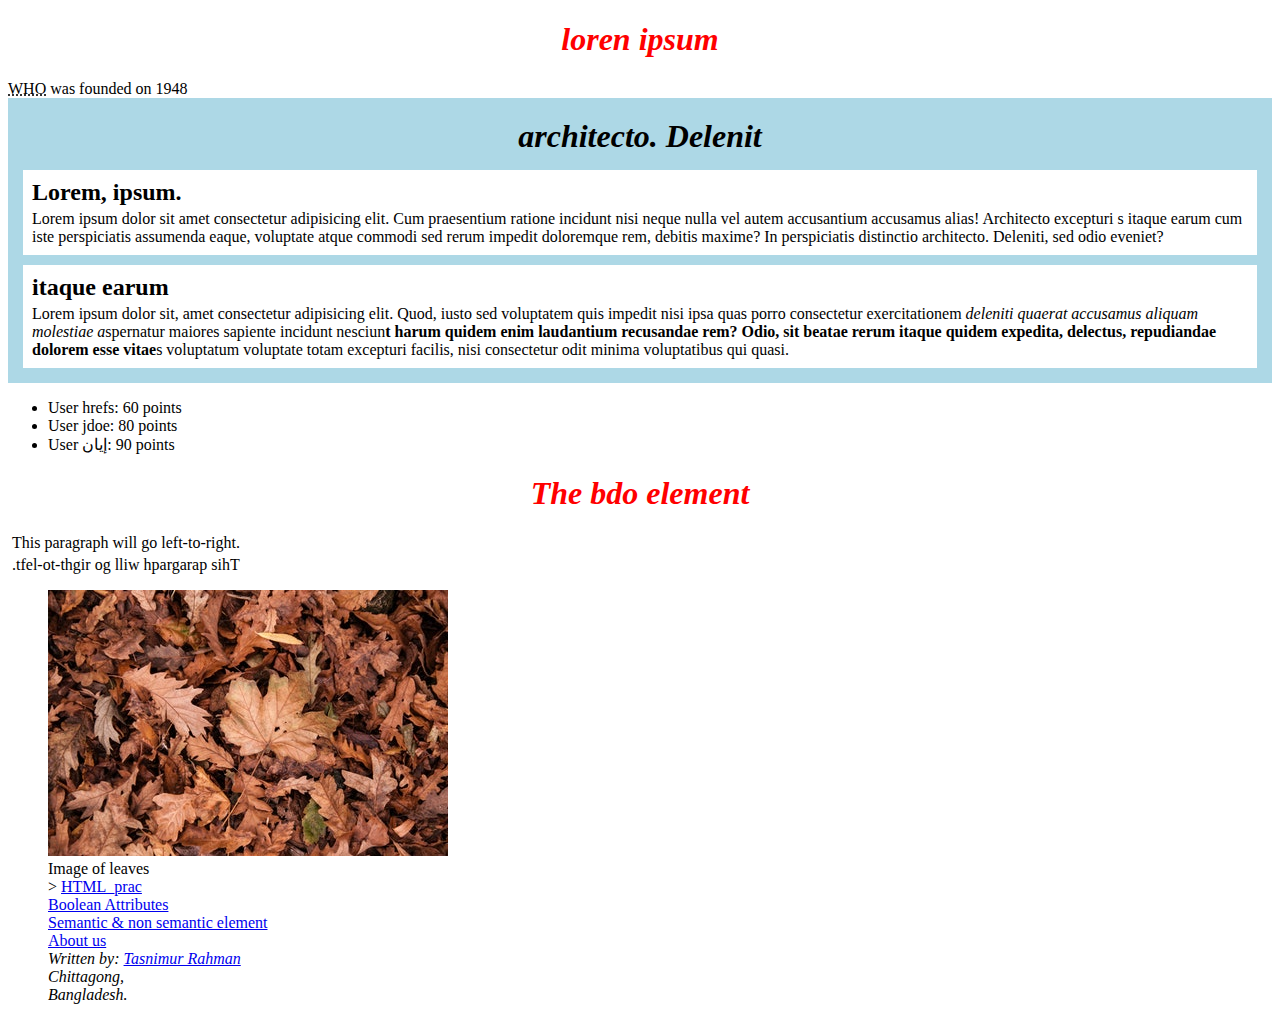
<file: index.html>
<!DOCTYPE html>
<html lang="en">
<head>
	<meta charset="UTF-8">
	<meta name="viewport" content="width=device-width, initial-scale=1.0">
	<title>homepage</title>
	<link rel="stylesheet" type="text/css" href="css/style.css">
</head>
<body>
	<h1>loren ipsum</h1>
	<abbr title="World Health Organization">WHO</abbr> was founded on 1948
	<article class="all-browser">
		<h1 style="color: black;"> architecto. Delenit</h1>
	<article class="browser">
		<h2>Lorem, ipsum.</h2>
	<p>Lorem ipsum dolor sit amet consectetur adipisicing elit. Cum praesentium ratione incidunt nisi neque nulla vel autem accusantium accusamus alias! Architecto excepturi s itaque earum cum iste perspiciatis assumenda eaque, voluptate atque commodi sed rerum impedit doloremque rem, debitis maxime? In perspiciatis distinctio architecto. Deleniti, sed odio eveniet?</p>
</article>
<article class="browser">
	<h2>itaque earum </h2>
	<p>Lorem ipsum dolor sit, amet consectetur adipisicing elit. Quod, iusto sed voluptatem quis impedit nisi ipsa quas porro consectetur exercitationem<i> deleniti quaerat accusamus aliquam molestiae a</i>spernatur maiores sapiente incidunt nesciun<b>t harum quidem enim laudantium recusandae rem? Odio, sit beatae rerum itaque quidem expedita, delectus, repudiandae dolorem esse vitae</b>s voluptatum voluptate totam excepturi facilis, nisi consectetur odit minima voluptatibus qui quasi.</p>
	</article>
	</article>
	<ul>
  <li>User <bdi>hrefs</bdi>: 60 points</li>
  <li>User <bdi>jdoe</bdi>: 80 points</li>
  <li>User <bdi>إيان</bdi>: 90 points</li>
</ul>
    <h1>The bdo element</h1>

<p>This paragraph will go left-to-right.</p>  
<p><bdo dir="rtl">This paragraph will go right-to-left.</bdo></p>  
	<figure>
		<img src="images/leave.jpg" alt="leave" title="leave">
		<figcaption>Image of leaves</figcaption
	</figure>>
	<a href="pages/html_prac.html">HTML_prac</a><br>
	<a href="pages/list_boolean-attribute.html">Boolean Attributes</a><br>
	<a href="pages/table.html" target="_blank">Semantic & non semantic element</a>	<br>
	<a href="pages/about.html">About us</a>
	<address>
		Written by: <a href="mailto:tasnimurrahman27@gmail.com">Tasnimur Rahman</a>
		<br>
		Chittagong,<br>
		Bangladesh.
	</address>
	
</body>
</html>
</file>
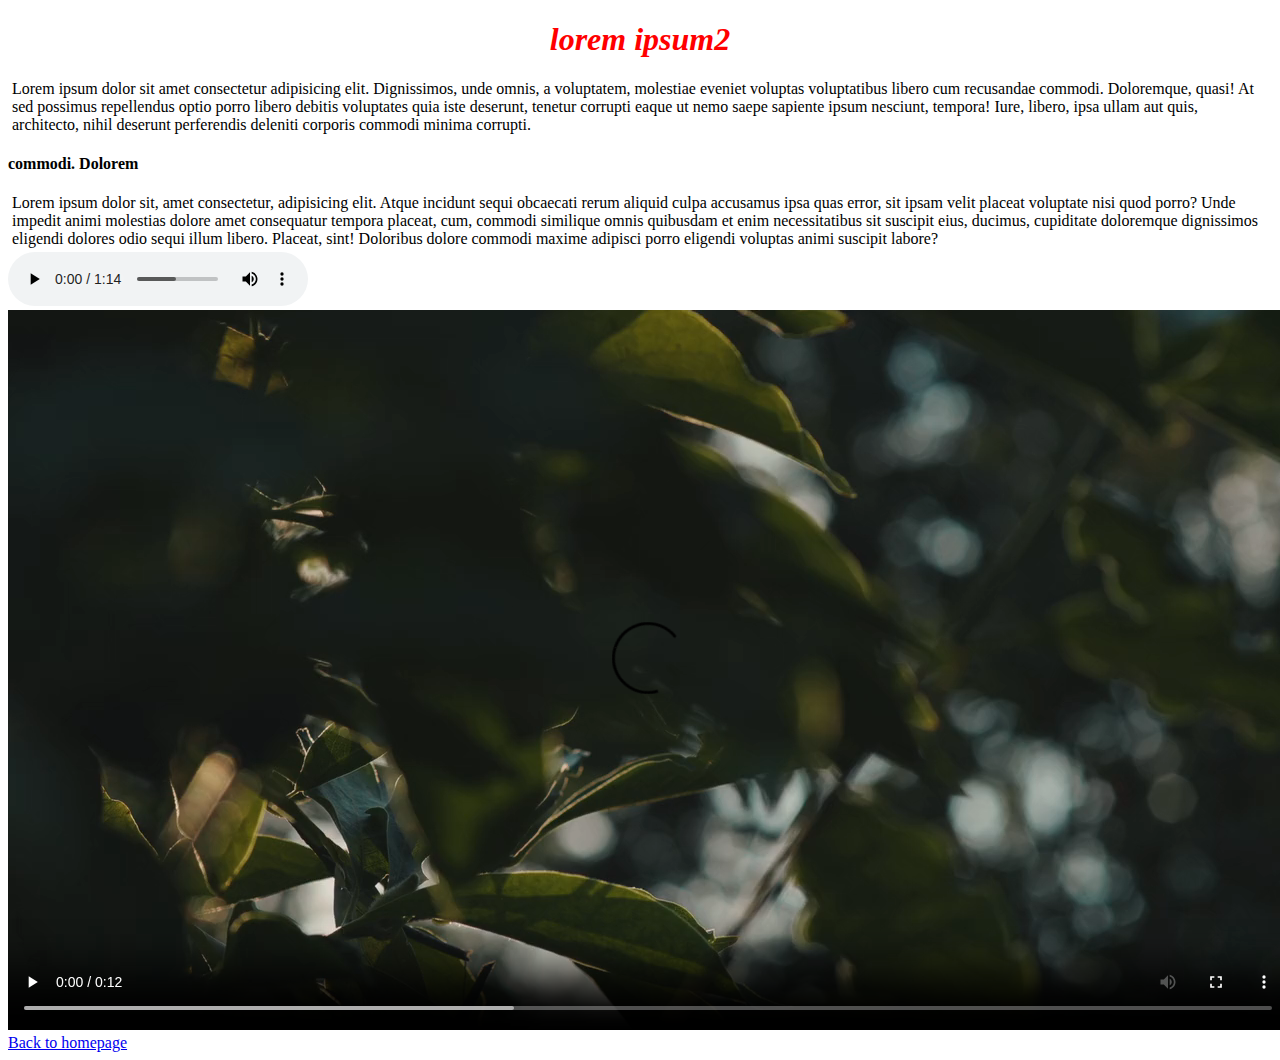
<file: pages/about.html>
<!DOCTYPE html>
<html lang="en">
<head>
	<meta charset="UTF-8">
	<meta name="viewport" content="width=device-width, initial-scale=1.0">
	<title>about us</title>
	<link rel="stylesheet" type="text/css" href="../css/style.css">
</head>
<body>
	<h1>lorem ipsum2</h1>
	<p>Lorem ipsum dolor sit amet consectetur adipisicing elit. Dignissimos, unde omnis, a voluptatem, molestiae eveniet voluptas voluptatibus libero cum recusandae commodi. Doloremque, quasi! At sed possimus repellendus optio porro libero debitis voluptates quia iste deserunt, tenetur corrupti eaque ut nemo saepe sapiente ipsum nesciunt, tempora! Iure, libero, ipsa ullam aut quis, architecto, nihil deserunt perferendis deleniti corporis commodi minima corrupti.</p>
	<aside>
		<h4> commodi. Dolorem</h4>
		<p>Lorem ipsum dolor sit, amet consectetur, adipisicing elit. Atque incidunt sequi obcaecati rerum aliquid culpa accusamus ipsa quas error, sit ipsam velit placeat voluptate nisi quod porro? Unde impedit animi molestias dolore amet consequatur tempora placeat, cum, commodi similique omnis quibusdam et enim necessitatibus sit suscipit eius, ducimus, cupiditate doloremque dignissimos eligendi dolores odio sequi illum libero. Placeat, sint! Doloribus dolore commodi maxime adipisci porro eligendi voluptas animi suscipit labore?</p>
	</aside>
	<audio src="../audios/nature.mp3" controls title="leave"></audio>
	<video src="../videos/leaves.mp4" controls title="leave"></video><br>
	<a href="../index.html">Back to homepage</a>
	
</body>
</html>
</file>
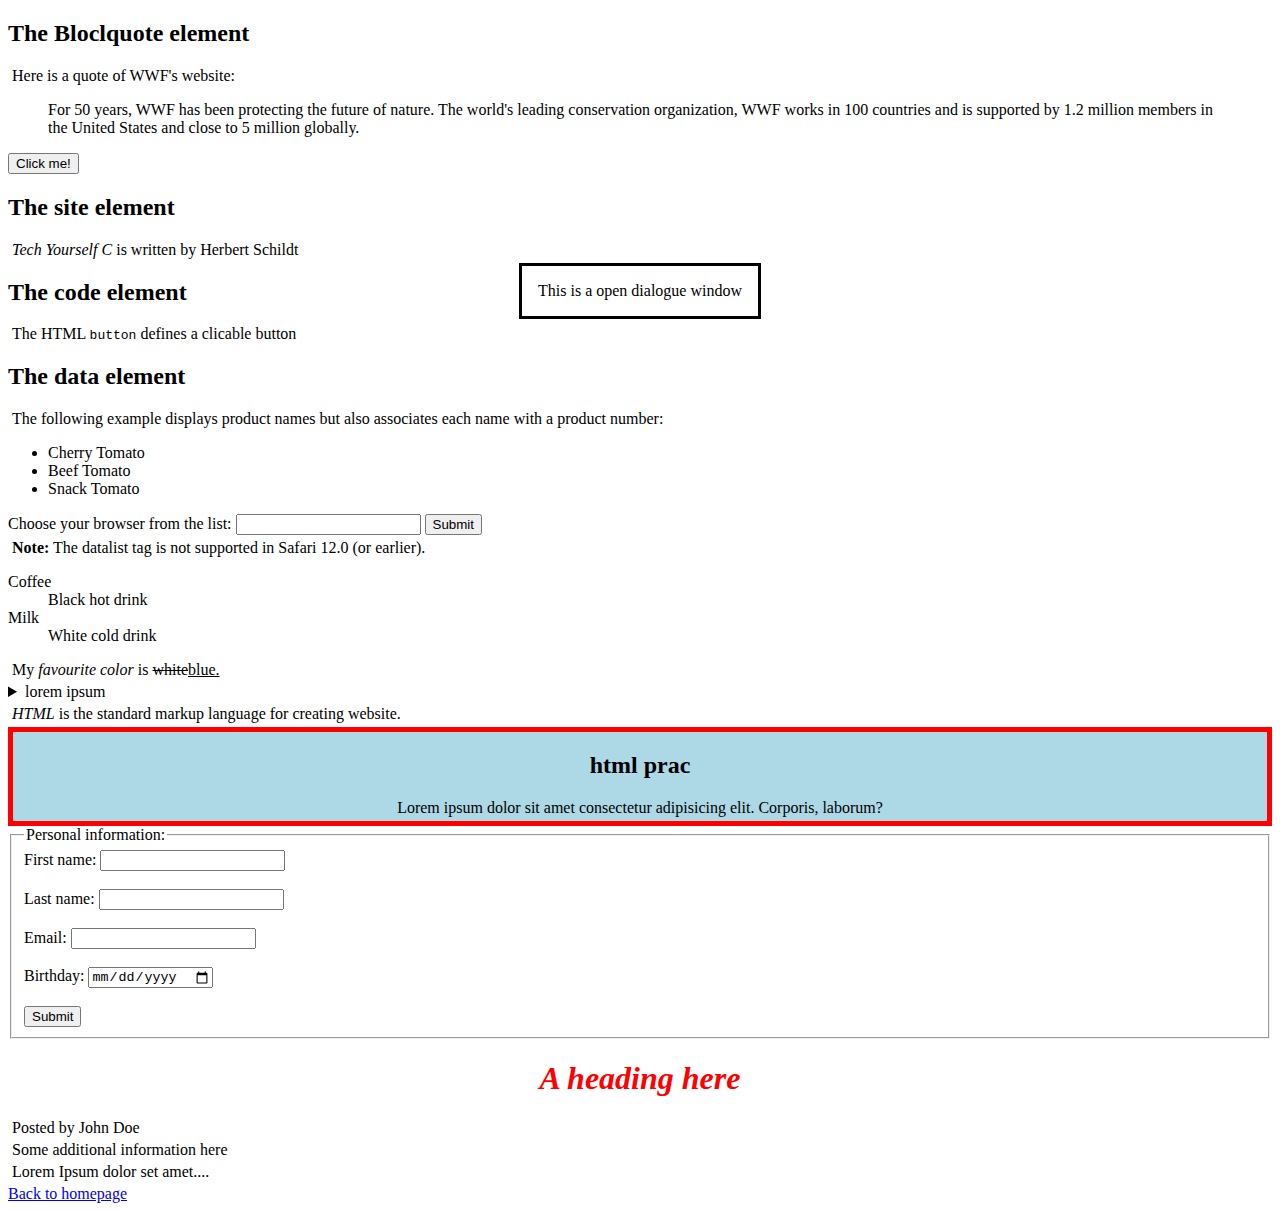
<file: pages/html_prac.html>
<!DOCTYPE html>
<html lang="en">
<head>
	<meta charset="UTF-8">
	<meta name="viewport" content="width=device-width, initial-scale=1.0">
	<title>HTML_prac</title>
	<link rel="stylesheet" type="text/css" href="../css/style.css">

</head>
<body>
	<h2>The Bloclquote element</h2>
	<p>Here is a quote of WWF's website:</p>

	<blockquote cite="http://www.worldwildlife.org/who/index.html">
     For 50 years, WWF has been protecting the future of nature. The world's leading conservation organization, WWF works in 100 countries and is supported by 1.2 million members in the United States and close to 5 million globally.
     </blockquote>
     <button type="button">Click me!</button>
     <h2>The site element</h2>
     <p><cite>Tech Yourself C</cite> is written by Herbert Schildt</p>
     <dialog open>This is a open dialogue window</dialog>
     <h2>The code element</h2>
     <p>The HTML <code>button</code> defines a clicable button</p>

     <h2>The data element</h2>

<p>The following example displays product names but also associates each name with a product number:</p>

<ul>
  <li><data value="21053">Cherry Tomato</data></li>
  <li><data value="21054">Beef Tomato</data></li>
  <li><data value="21055">Snack Tomato</data></li>
</ul>
<form action="/action_page.php" method="get">
  <label for="browser">Choose your browser from the list:</label>
  <input list="browsers" name="browser" id="browser">
  <datalist id="browsers">
    <option value="Edge">
    <option value="Firefox">
    <option value="Chrome">
    <option value="Opera">
    <option value="Safari">
  </datalist>
  <input type="submit">
</form>

<p><strong>Note:</strong> The datalist tag is not supported in Safari 12.0 (or earlier).</p>

<dl>
  <dt>Coffee</dt>
  <dd>Black hot drink</dd>
  <dt>Milk</dt>
  <dd>White cold drink</dd>
</dl>
<p>My <em>favourite color</em> is <del>white</del><ins>blue.</ins></p>
	<details>
		<summary>lorem ipsum</summary>
		<p>Lorem ipsum dolor sit amet consectetur adipisicing elit. Exercitationem porro dolores nulla eum quae impedit arch</p>
		<hr>


	  <p>itecto earum culpa consequatur perspiciatis. Dolores necessitatibus corporis eum fuga blanditiis nostrum, veniam, minus officia repellendus distinctio modi </p>
	  <hr>
	  <p>eligendi, repudiandae nam libero porro voluptatibus optio, debitis aperiam! Vel minus facilis, iste. Vero soluta laudantium nesciunt!</p>
	</details>
	<p><dfn>HTML</dfn> is the standard markup language for creating website.</p>
	<div class="wrapper">
		<h2>html prac </h2>	
		<p>Lorem ipsum dolor sit amet consectetur adipisicing elit. Corporis, laborum?</p>
	</div>
	<form action="/action_page.php">
 <fieldset>
  <legend>Personal information:</legend>
  <label for="fname">First name:</label>
  <input type="text" id="fname" name="fname"><br><br>
  <label for="lname">Last name:</label>
  <input type="text" id="lname" name="lname"><br><br>
  <label for="email">Email:</label>
  <input type="email" id="email" name="email"><br><br>
  <label for="birthday">Birthday:</label>
  <input type="date" id="birthday" name="birthday"><br><br>
  <input type="submit" value="Submit">
 </fieldset>
</form>
 <article>
  <header>
 <h1>A heading here</h1>
    <p>Posted by John Doe</p>
    <p>Some additional information here</p>
  </header>
  <p>Lorem Ipsum dolor set amet....</p>
</article>

<a href="../index.html">Back to homepage</a>
</body>
</html>
</file>
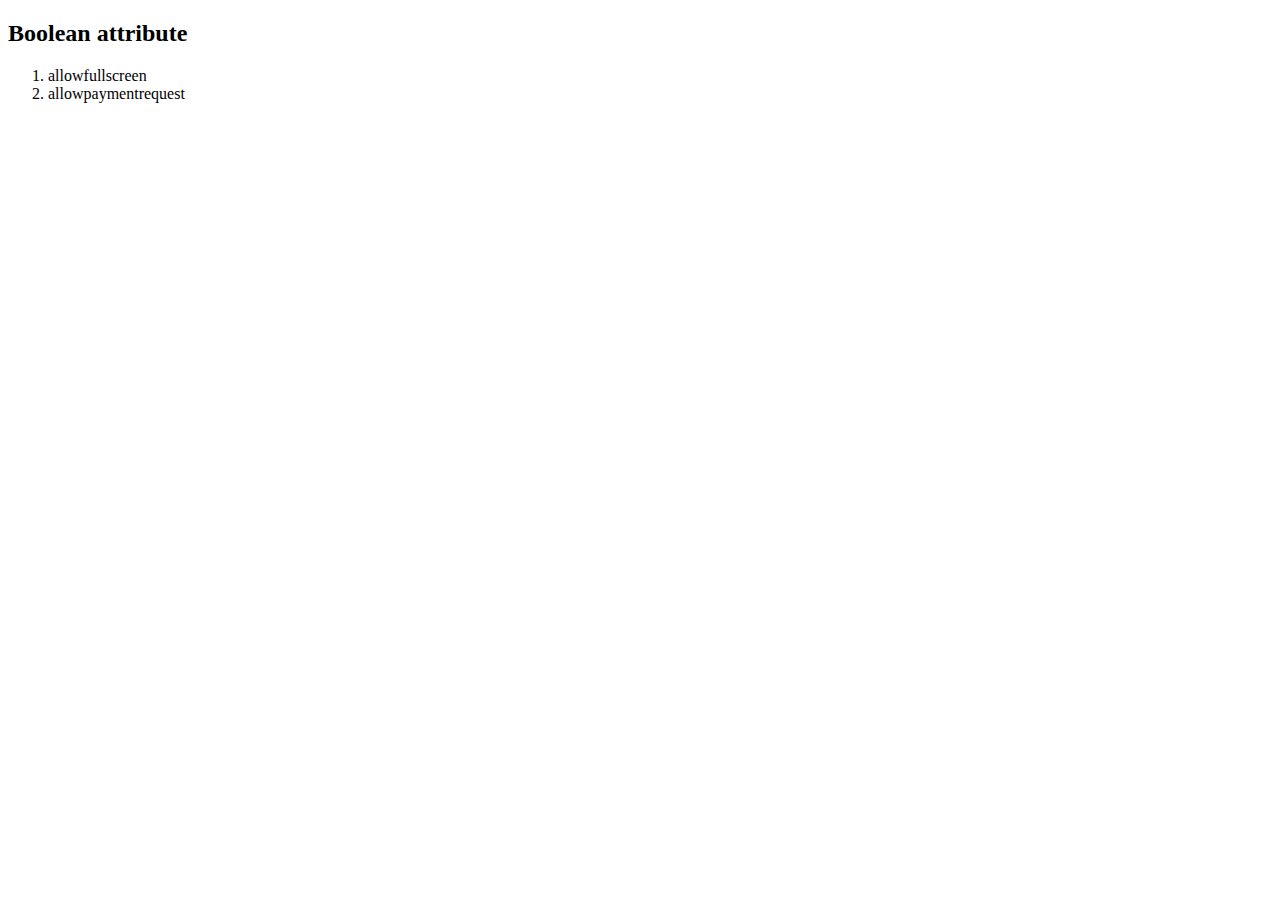
<file: pages/list_boolean attribute.html>
<!DOCTYPE html>
<html lang="en">
<head>
	<meta charset="UTF-8">
	<meta name="viewport" content="width=device-width, initial-scale=1.0">
	<title>Document</title>
</head>
<body>
	<h2>Boolean attribute</h2>
	<ol>
		<li>allowfullscreen</li>
		<li>allowpaymentrequest</li>
	</ol>
	
</body>
</html>
</file>
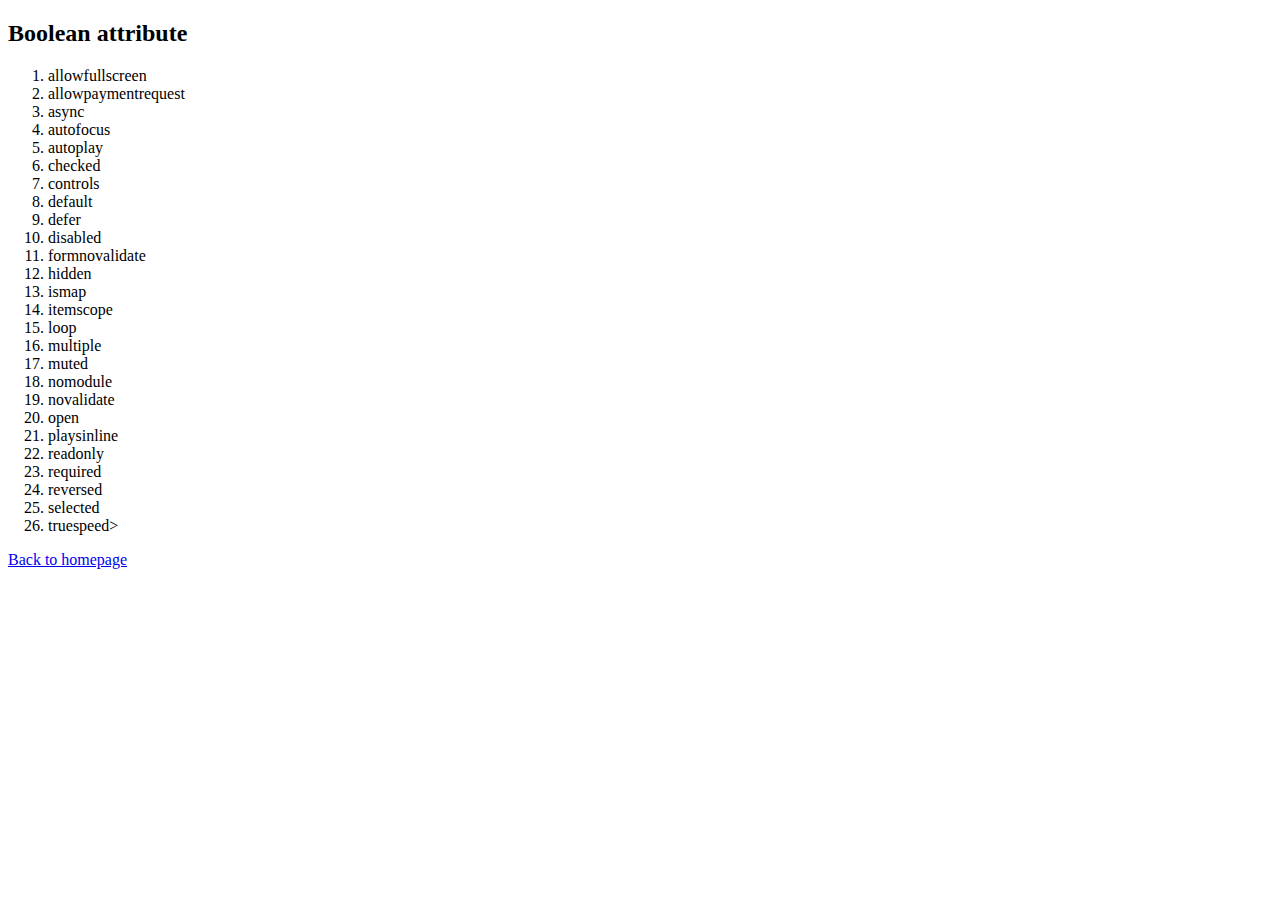
<file: pages/list_boolean-attribute.html>
<!DOCTYPE html>
<html lang="en">
<head>
	<meta charset="UTF-8">
	<meta name="viewport" content="width=device-width, initial-scale=1.0">
	<title>Document</title>
</head>
<body>
	<h2>Boolean attribute</h2>
	<ol>
		<li>allowfullscreen</li>
		<li>allowpaymentrequest</li>
		<li>async</li>
		<li>autofocus</li>
		<li>autoplay</li>
		<li>checked</li>
		<li>controls</li>
		<li>default</li>
		<li>defer</li>
		<li>disabled</li>
		<li>formnovalidate</li>
		<li>hidden</li>
		<li>ismap</li>
		<li>itemscope</li>
		<li>loop</li>
		<li>multiple</li>
		<li>muted</li>
		<li>nomodule</li>
		<li>novalidate</li>
		<li>open</li>
		<li>playsinline</li>
		<li>readonly</li>
		<li>required</li>
		<li>reversed</li>
		<li>selected</li>
		<li>truespeed></li>

	</ol>
	<a href="../index.html">Back to homepage</a>
	
</body>
</html>
</file>
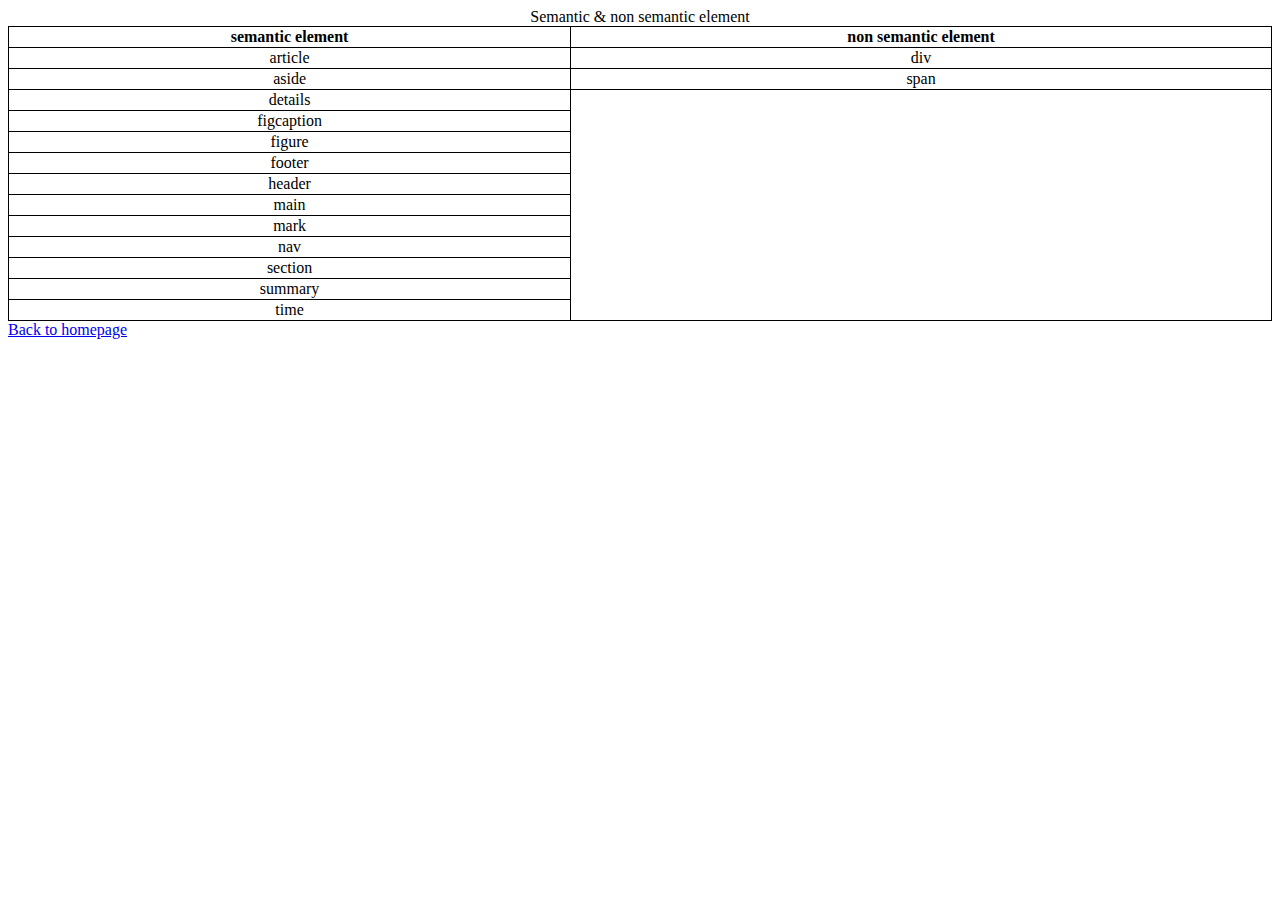
<file: pages/table.html>
<!DOCTYPE html>
<html lang="en">
<head>
	<meta charset="UTF-8">
	<meta name="viewport" content="width=device-width, initial-scale=1.0">
	<title>Semantic & non semantic element</title>
    <link rel="stylesheet" type="text/css" href="../css/style.css">
</head>
<body>
	<table>
		<caption>Semantic & non semantic element</caption>
		<th>semantic element</th>
		<th>non semantic element</th>
		<tr>
			<td>article</td>
				<td>div</td>
		</tr>
		<tr>
			<td>aside</td>
			<td>span</td>
		</tr>
		<tr>
			<td>details</td>
		</tr>
		<tr>
			<td>figcaption</td>
		</tr>
		<tr>
			<td>figure</td>
		</tr>
		<tr>
			<td>footer</td>
		</tr>
		<tr>
			<td>header</td>
		</tr>
		<tr>
			<td>main</td>
		</tr>
		<tr>
			<td>mark</td>
		</tr>
		<tr>
			<td>nav</td>
		</tr>
		<tr>
			<td>section</td>
		</tr>
		<tr>
			<td>summary</td>
		</tr>
		<tr>
			<td>time</td>
		</tr>
	</table>
	<a href="../index.html">Back to homepage</a>
</body>
</html>
</file>
<file: css/style.css>
h1{
	text-align: center;
	color: red;
	font-style: italic;
}
.all-browser{
	margin: 0;
	padding: 5px;
	background-color: lightblue;
}
.all-browser>h1,.browser{
	margin: 10px;
	padding: 5px;
}
.browser{
	background-color: white;
}

.browser>h2,p{
	margin: 4px;
}

table{;
	width: 100%;
	border: 1px solid black;
	border-collapse: collapse;
}
th,td{
	text-align: center;
	border: 1px solid black;
	border-collapse: collapse;
}
cite{
	font-style: italic;
}
.wrapper{
	border: 5px solid red;
	background-color: lightblue;
	text-align: center;
}
</file>
